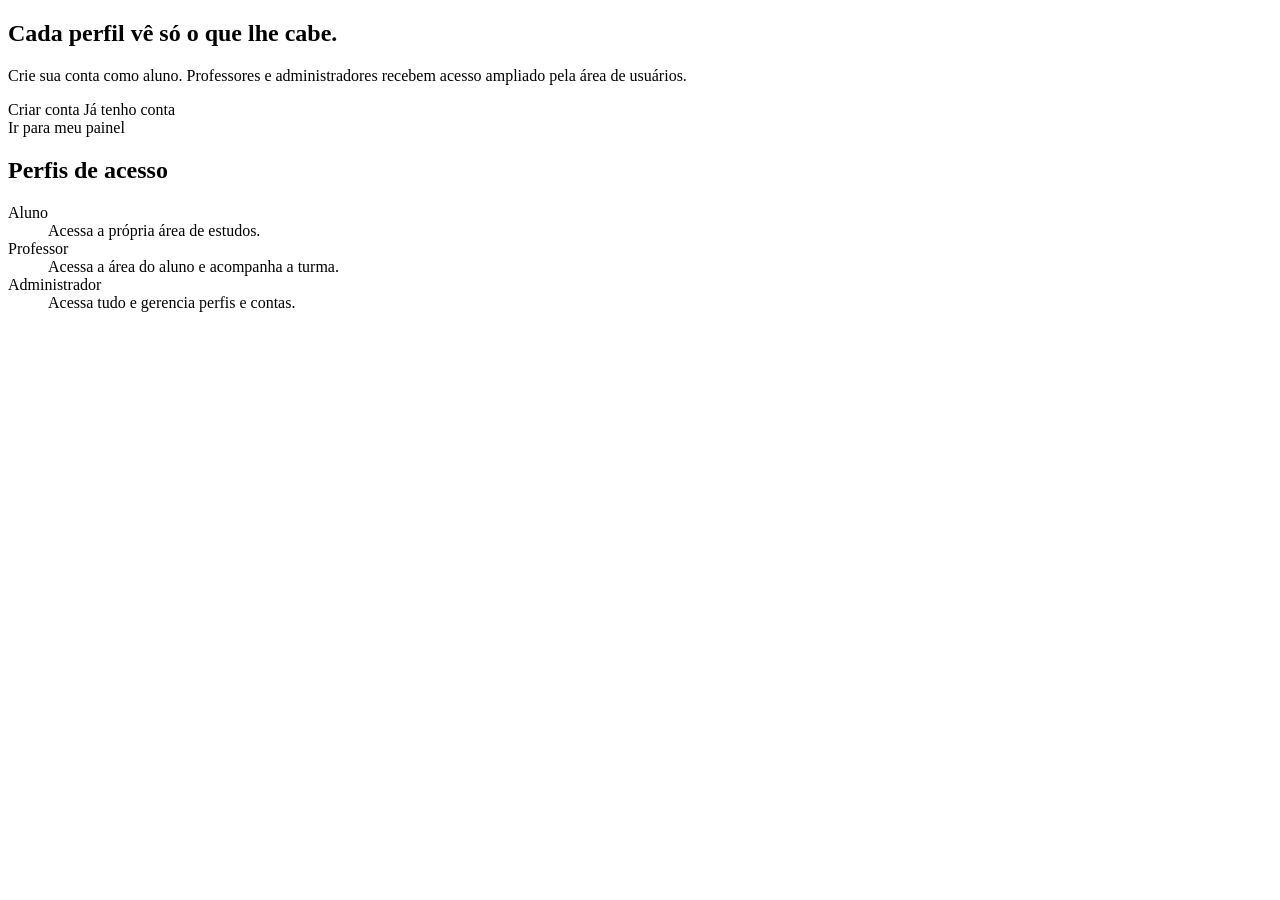
<file: src/main/resources/templates/index.html>
<!DOCTYPE html>
<html lang="pt-BR" xmlns:th="http://www.thymeleaf.org"
      xmlns:layout="http://www.ultraq.net.nz/thymeleaf/layout"
      xmlns:sec="http://www.thymeleaf.org/extras/spring-security"
      layout:decorate="~{layouts/base}">
<head><title>Início</title></head>
<body>
<div layout:fragment="conteudo">
    <section class="abertura">
        <h1 class="titulo-grande">Cada perfil vê só o que lhe cabe.</h1>
        <p class="texto-apoio">
            Crie sua conta como aluno. Professores e administradores recebem
            acesso ampliado pela área de usuários.
        </p>
        <div class="acoes" sec:authorize="!isAuthenticated()">
            <a th:href="@{/cadastro}" class="botao">Criar conta</a>
            <a th:href="@{/login}" class="botao botao-discreto">Já tenho conta</a>
        </div>
        <div class="acoes" sec:authorize="isAuthenticated()">
            <a th:href="@{/painel}" class="botao">Ir para meu painel</a>
        </div>
    </section>

    <section class="perfis">
        <h2>Perfis de acesso</h2>
        <dl class="lista-perfis">
            <div><dt>Aluno</dt><dd>Acessa a própria área de estudos.</dd></div>
            <div><dt>Professor</dt><dd>Acessa a área do aluno e acompanha a turma.</dd></div>
            <div><dt>Administrador</dt><dd>Acessa tudo e gerencia perfis e contas.</dd></div>
        </dl>
    </section>
</div>
</body>
</html>
</file>
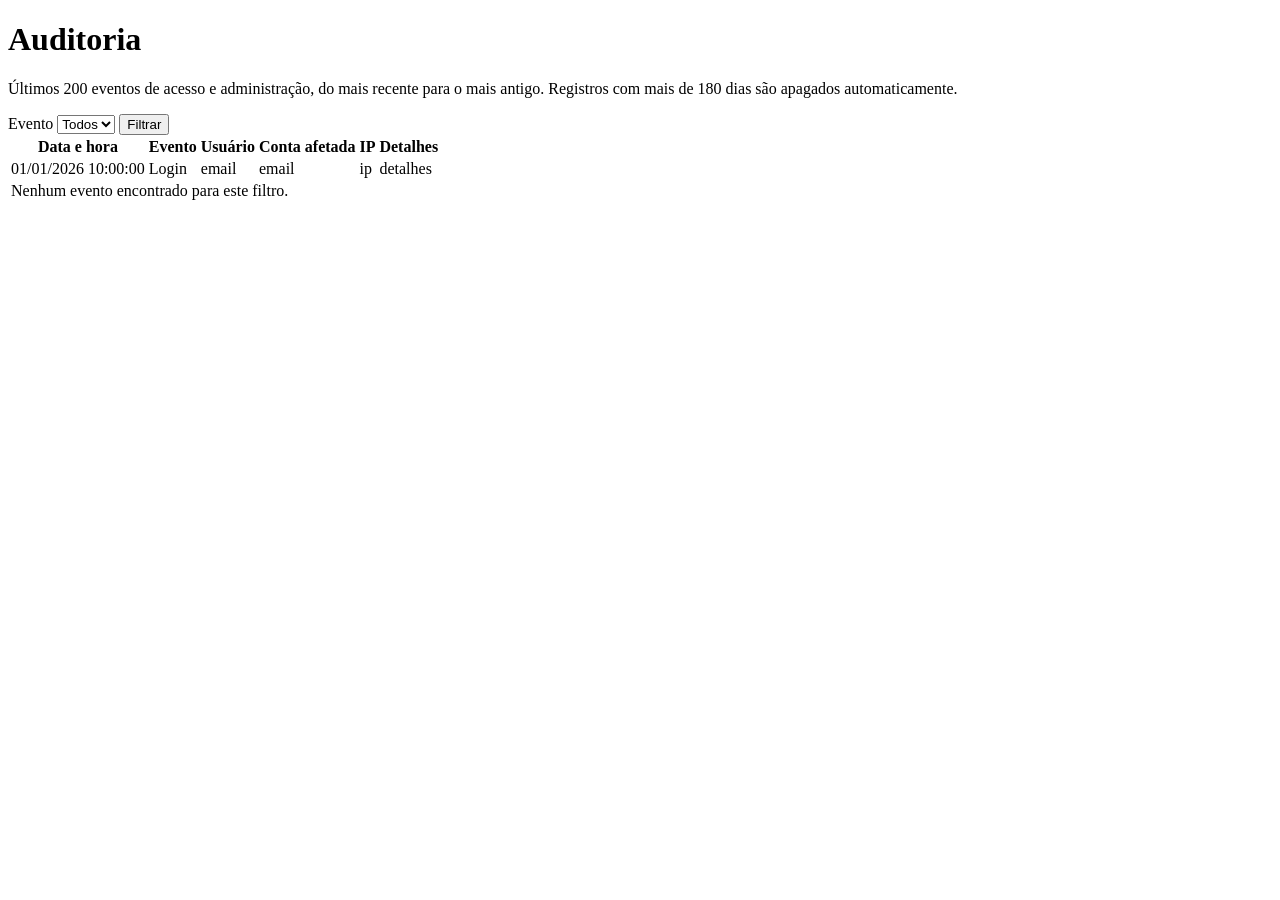
<file: src/main/resources/templates/admin/auditoria.html>
<!DOCTYPE html>
<html lang="pt-BR" xmlns:th="http://www.thymeleaf.org"
      xmlns:layout="http://www.ultraq.net.nz/thymeleaf/layout"
      layout:decorate="~{layouts/base}">
<head><title>Auditoria</title></head>
<body>
<div layout:fragment="conteudo">
    <h1>Auditoria</h1>
    <p class="texto-apoio">
        Últimos 200 eventos de acesso e administração, do mais recente para o mais antigo.
        Registros com mais de 180 dias são apagados automaticamente.
    </p>

    <!-- Filtro por tipo (GET: não altera dados, dispensa CSRF) -->
    <form th:action="@{/admin/auditoria}" method="get" class="filtro">
        <label for="tipo">Evento</label>
        <select id="tipo" name="tipo">
            <option value="">Todos</option>
            <option th:each="t : ${tipos}" th:value="${t}" th:text="${t.descricao}"
                    th:selected="${t == tipoSelecionado}">Tipo</option>
        </select>
        <button type="submit" class="botao botao-discreto">Filtrar</button>
    </form>

    <div class="rolagem-tabela">
        <table class="tabela">
            <thead>
            <tr>
                <th scope="col">Data e hora</th>
                <th scope="col">Evento</th>
                <th scope="col">Usuário</th>
                <th scope="col">Conta afetada</th>
                <th scope="col">IP</th>
                <th scope="col">Detalhes</th>
            </tr>
            </thead>
            <tbody>
            <tr th:each="r : ${registros}">
                <td th:text="${@datas.formatar(r.dataHora)}">01/01/2026 10:00:00</td>
                <td th:text="${r.tipo.descricao}">Login</td>
                <td th:text="${r.usuario}">email</td>
                <td th:text="${r.alvo}">email</td>
                <td th:text="${r.ip}">ip</td>
                <td class="quebra" th:text="${r.detalhes}">detalhes</td>
            </tr>
            <tr th:if="${#lists.isEmpty(registros)}">
                <td colspan="6">Nenhum evento encontrado para este filtro.</td>
            </tr>
            </tbody>
        </table>
    </div>
</div>
</body>
</html>
</file>
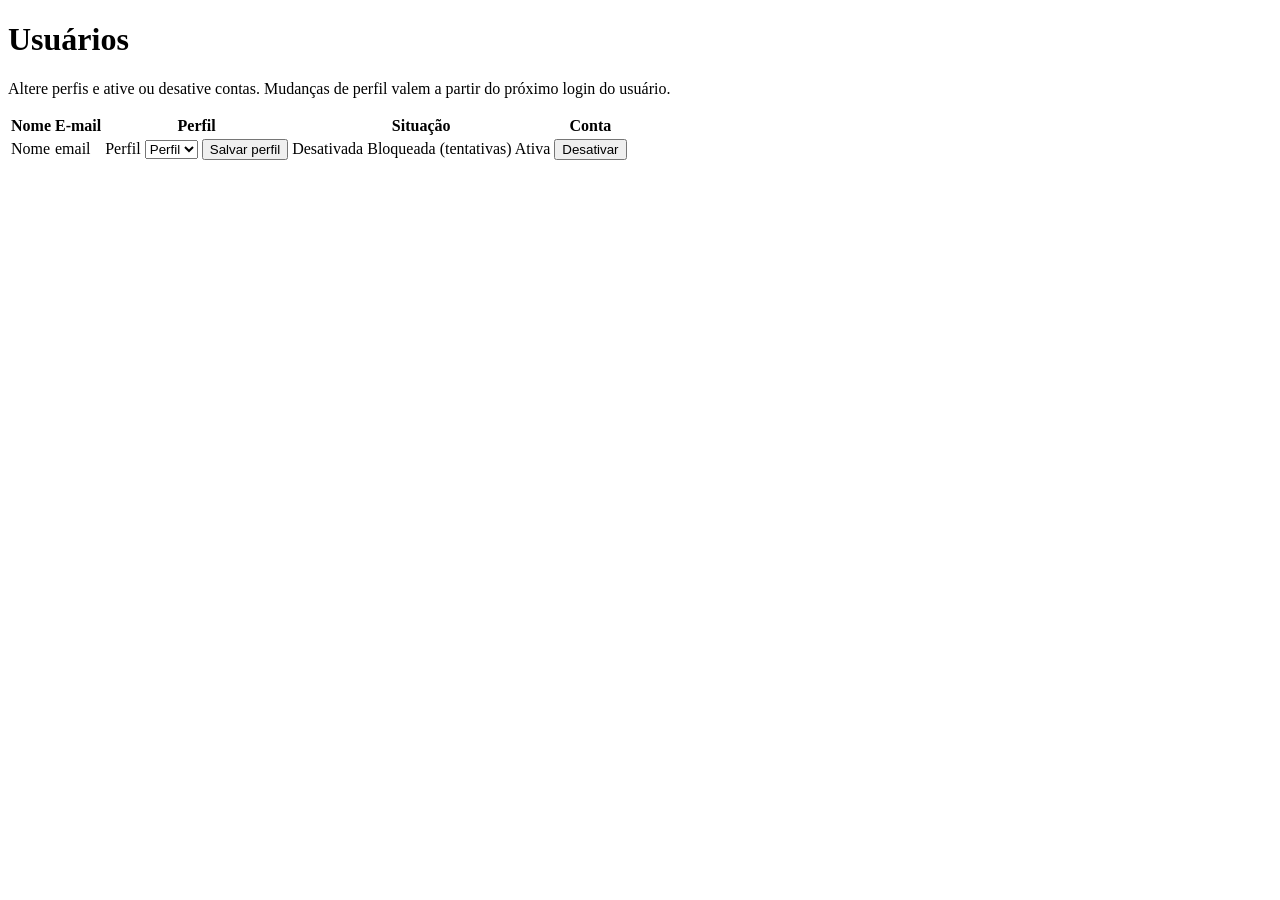
<file: src/main/resources/templates/admin/painel.html>
<!DOCTYPE html>
<html lang="pt-BR" xmlns:th="http://www.thymeleaf.org"
      xmlns:layout="http://www.ultraq.net.nz/thymeleaf/layout"
      xmlns:sec="http://www.thymeleaf.org/extras/spring-security"
      layout:decorate="~{layouts/base}">
<head><title>Usuários</title></head>
<body>
<div layout:fragment="conteudo">
    <h1>Usuários</h1>
    <p class="texto-apoio">
        Altere perfis e ative ou desative contas. Mudanças de perfil valem a partir
        do próximo login do usuário.
    </p>

    <div class="rolagem-tabela">
        <table class="tabela">
            <thead>
            <tr>
                <th scope="col">Nome</th>
                <th scope="col">E-mail</th>
                <th scope="col">Perfil</th>
                <th scope="col">Situação</th>
                <th scope="col">Conta</th>
            </tr>
            </thead>
            <tbody>
            <tr th:each="u : ${usuarios}">
                <td th:text="${u.nome}">Nome</td>
                <td th:text="${u.email}">email</td>
                <td>
                    <form th:action="@{/admin/usuarios/{id}/perfil(id=${u.id})}" method="post" class="form-linha">
                        <label th:for="'perfil-' + ${u.id}" class="so-leitor">Perfil</label>
                        <select th:id="'perfil-' + ${u.id}" name="perfil">
                            <option th:each="p : ${perfis}" th:value="${p}" th:text="${p.descricao}"
                                    th:selected="${p == u.perfil}">Perfil</option>
                        </select>
                        <button type="submit" class="botao botao-discreto">Salvar perfil</button>
                    </form>
                </td>
                <td>
                    <span th:if="${!u.ativo}" class="etiqueta etiqueta-erro">Desativada</span>
                    <span th:if="${u.ativo and u.bloqueadoAgora}" class="etiqueta etiqueta-alerta">Bloqueada (tentativas)</span>
                    <span th:if="${u.ativo and !u.bloqueadoAgora}" class="etiqueta">Ativa</span>
                </td>
                <td>
                    <form th:action="@{/admin/usuarios/{id}/status(id=${u.id})}" method="post" class="form-linha">
                        <button type="submit" class="botao botao-discreto"
                                th:text="${u.ativo} ? 'Desativar' : 'Reativar'">Desativar</button>
                    </form>
                </td>
            </tr>
            </tbody>
        </table>
    </div>
</div>
</body>
</html>
</file>
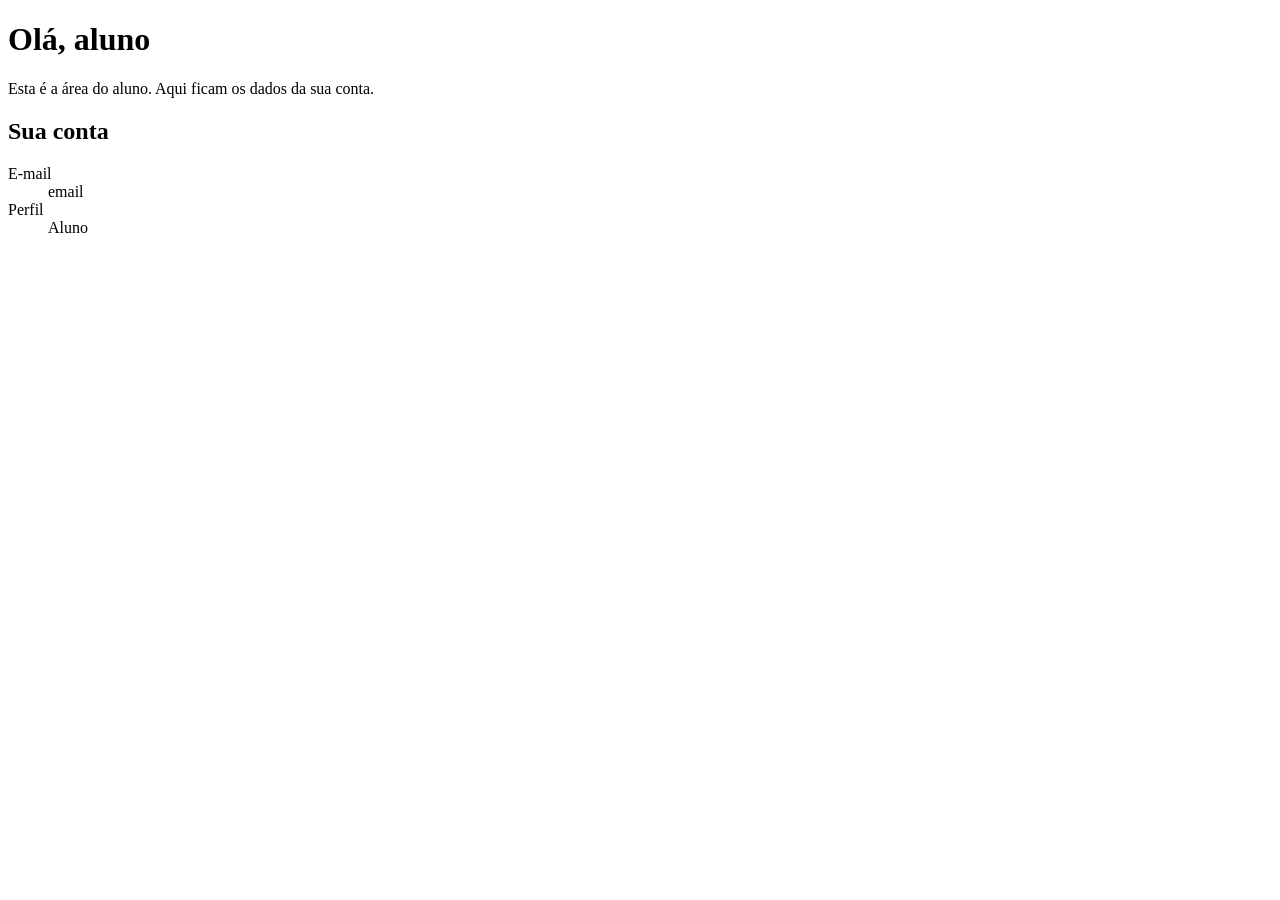
<file: src/main/resources/templates/aluno/painel.html>
<!DOCTYPE html>
<html lang="pt-BR" xmlns:th="http://www.thymeleaf.org"
      xmlns:layout="http://www.ultraq.net.nz/thymeleaf/layout"
      xmlns:sec="http://www.thymeleaf.org/extras/spring-security"
      layout:decorate="~{layouts/base}">
<head><title>Área do aluno</title></head>
<body>
<div layout:fragment="conteudo">
    <h1>Olá, <span sec:authentication="principal.nome">aluno</span></h1>
    <p class="texto-apoio">Esta é a área do aluno. Aqui ficam os dados da sua conta.</p>

    <section class="bloco">
        <h2>Sua conta</h2>
        <dl class="dados">
            <div><dt>E-mail</dt><dd sec:authentication="name">email</dd></div>
            <div><dt>Perfil</dt><dd sec:authentication="principal.perfil.descricao">Aluno</dd></div>
        </dl>
    </section>
</div>
</body>
</html>
</file>
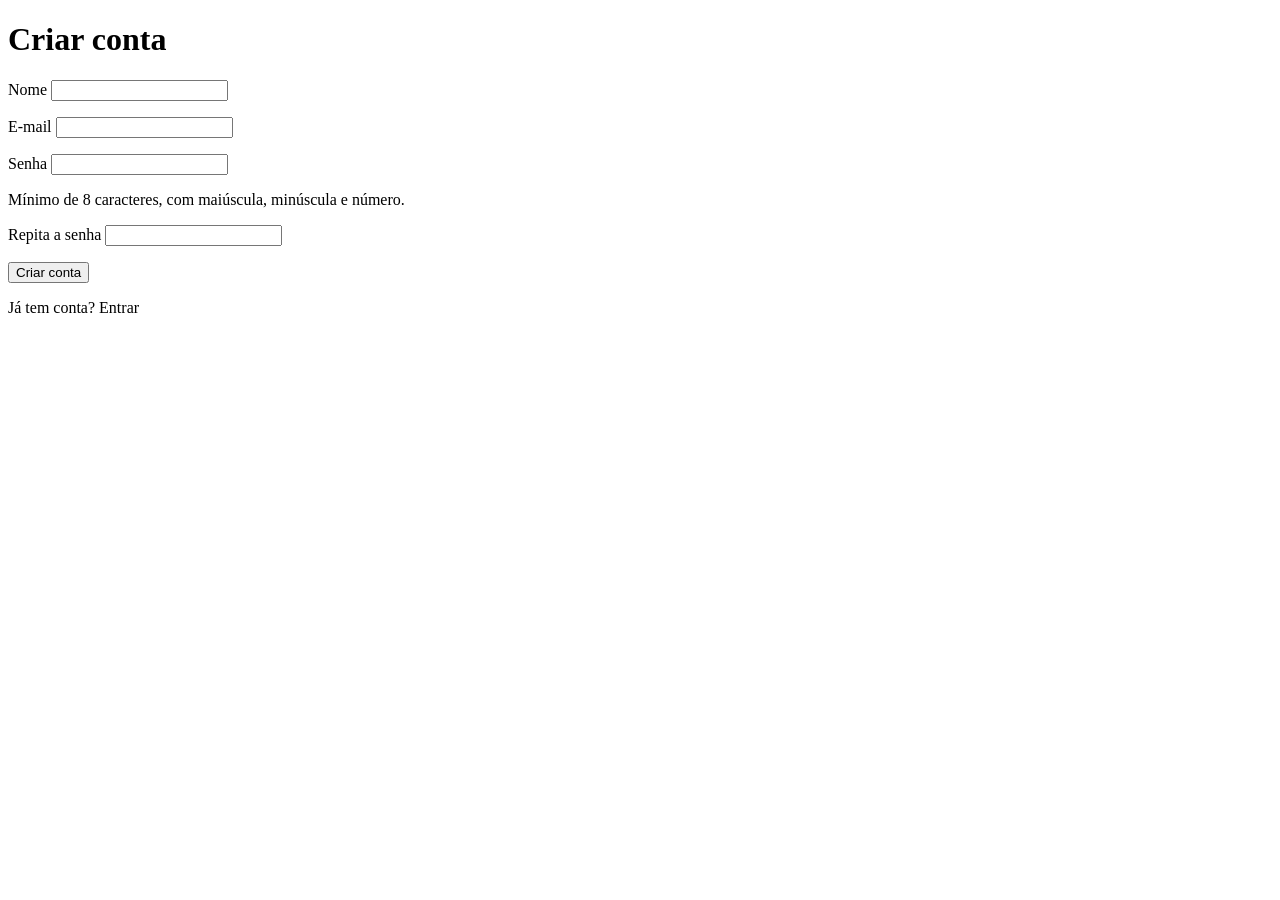
<file: src/main/resources/templates/auth/cadastro.html>
<!DOCTYPE html>
<html lang="pt-BR" xmlns:th="http://www.thymeleaf.org"
      xmlns:layout="http://www.ultraq.net.nz/thymeleaf/layout"
      layout:decorate="~{layouts/base}">
<head><title>Criar conta</title></head>
<body>
<div layout:fragment="conteudo" class="caixa-formulario">
    <h1>Criar conta</h1>

    <!-- th:object liga o formulário ao CadastroForm; th:errors mostra a validação -->
    <form th:action="@{/cadastro}" th:object="${form}" method="post" class="formulario" novalidate>
        <div class="campo" th:classappend="${#fields.hasErrors('nome')} ? 'campo-invalido'">
            <label for="nome">Nome</label>
            <input type="text" id="nome" th:field="*{nome}" autocomplete="name" required>
            <p class="erro-campo" th:if="${#fields.hasErrors('nome')}" th:errors="*{nome}"></p>
        </div>

        <div class="campo" th:classappend="${#fields.hasErrors('email')} ? 'campo-invalido'">
            <label for="email">E-mail</label>
            <input type="email" id="email" th:field="*{email}" autocomplete="email" required>
            <p class="erro-campo" th:if="${#fields.hasErrors('email')}" th:errors="*{email}"></p>
        </div>

        <div class="campo" th:classappend="${#fields.hasErrors('senha')} ? 'campo-invalido'">
            <label for="senha">Senha</label>
            <!-- th:value vazio: a senha nunca é devolvida para a tela -->
            <input type="password" id="senha" name="senha" th:value="''" autocomplete="new-password" required>
            <p class="dica">Mínimo de 8 caracteres, com maiúscula, minúscula e número.</p>
            <p class="erro-campo" th:if="${#fields.hasErrors('senha')}" th:errors="*{senha}"></p>
        </div>

        <div class="campo" th:classappend="${#fields.hasErrors('confirmacaoSenha')} ? 'campo-invalido'">
            <label for="confirmacaoSenha">Repita a senha</label>
            <input type="password" id="confirmacaoSenha" name="confirmacaoSenha" th:value="''"
                   autocomplete="new-password" required>
            <p class="erro-campo" th:if="${#fields.hasErrors('confirmacaoSenha')}"
               th:errors="*{confirmacaoSenha}"></p>
        </div>

        <button type="submit" class="botao botao-largo">Criar conta</button>
    </form>

    <p class="rodape-formulario">Já tem conta? <a th:href="@{/login}">Entrar</a></p>
</div>
</body>
</html>
</file>
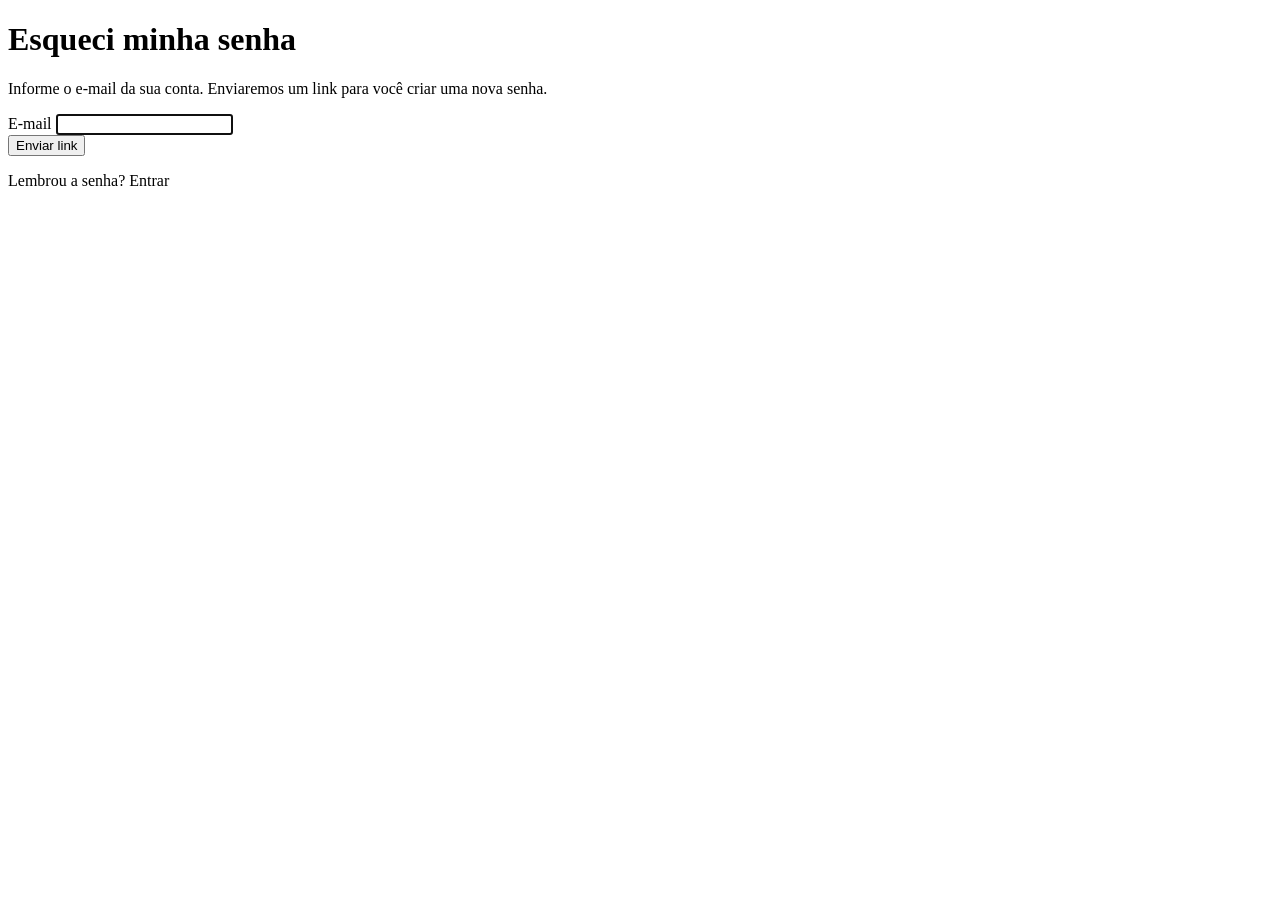
<file: src/main/resources/templates/auth/esqueci-senha.html>
<!DOCTYPE html>
<html lang="pt-BR" xmlns:th="http://www.thymeleaf.org"
      xmlns:layout="http://www.ultraq.net.nz/thymeleaf/layout"
      layout:decorate="~{layouts/base}">
<head><title>Esqueci minha senha</title></head>
<body>
<div layout:fragment="conteudo" class="caixa-formulario">
    <h1>Esqueci minha senha</h1>
    <p>Informe o e-mail da sua conta. Enviaremos um link para você criar uma nova senha.</p>

    <form th:action="@{/esqueci-senha}" method="post" class="formulario">
        <div class="campo">
            <label for="email">E-mail</label>
            <input type="email" id="email" name="email" maxlength="120" required autocomplete="email" autofocus>
        </div>
        <button type="submit" class="botao botao-largo">Enviar link</button>
    </form>

    <p class="rodape-formulario">Lembrou a senha? <a th:href="@{/login}">Entrar</a></p>
</div>
</body>
</html>
</file>
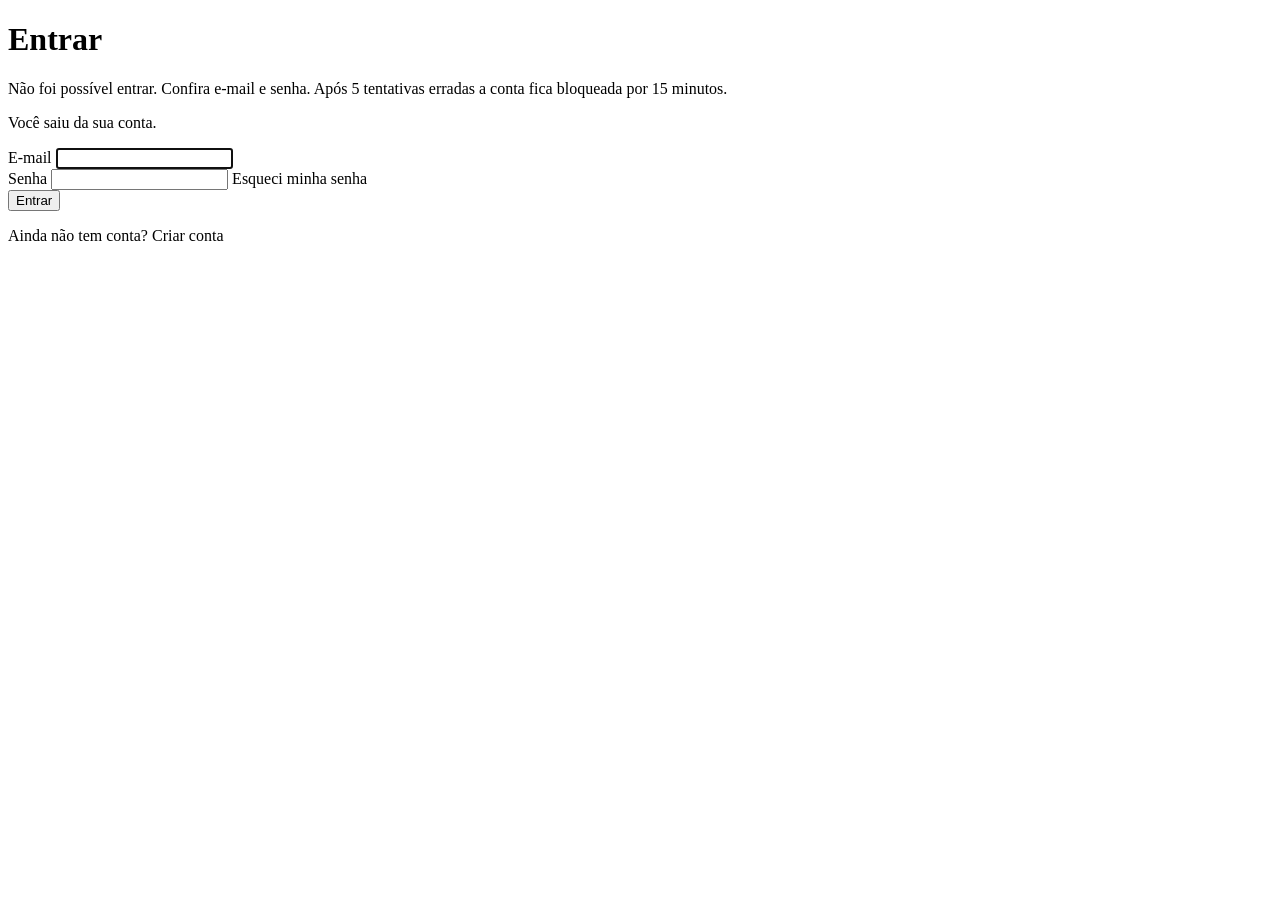
<file: src/main/resources/templates/auth/login.html>
<!DOCTYPE html>
<html lang="pt-BR" xmlns:th="http://www.thymeleaf.org"
      xmlns:layout="http://www.ultraq.net.nz/thymeleaf/layout"
      layout:decorate="~{layouts/base}">
<head><title>Entrar</title></head>
<body>
<div layout:fragment="conteudo" class="caixa-formulario">
    <h1>Entrar</h1>

    <!-- Mensagem genérica de propósito: não revela se o e-mail existe -->
    <p class="aviso aviso-erro" role="alert" th:if="${param.erro}">
        Não foi possível entrar. Confira e-mail e senha. Após 5 tentativas erradas
        a conta fica bloqueada por 15 minutos.
    </p>
    <p class="aviso aviso-sucesso" role="status" th:if="${param.saiu}">Você saiu da sua conta.</p>

    <!-- th:action adiciona automaticamente o campo oculto _csrf -->
    <form th:action="@{/login}" method="post" class="formulario">
        <div class="campo">
            <label for="email">E-mail</label>
            <input type="email" id="email" name="email" required autocomplete="username" autofocus>
        </div>
        <div class="campo">
            <label for="senha">Senha</label>
            <input type="password" id="senha" name="senha" required autocomplete="current-password">
            <a class="link-auxiliar" th:href="@{/esqueci-senha}">Esqueci minha senha</a>
        </div>
        <button type="submit" class="botao botao-largo">Entrar</button>
    </form>

    <p class="rodape-formulario">Ainda não tem conta? <a th:href="@{/cadastro}">Criar conta</a></p>
</div>
</body>
</html>
</file>
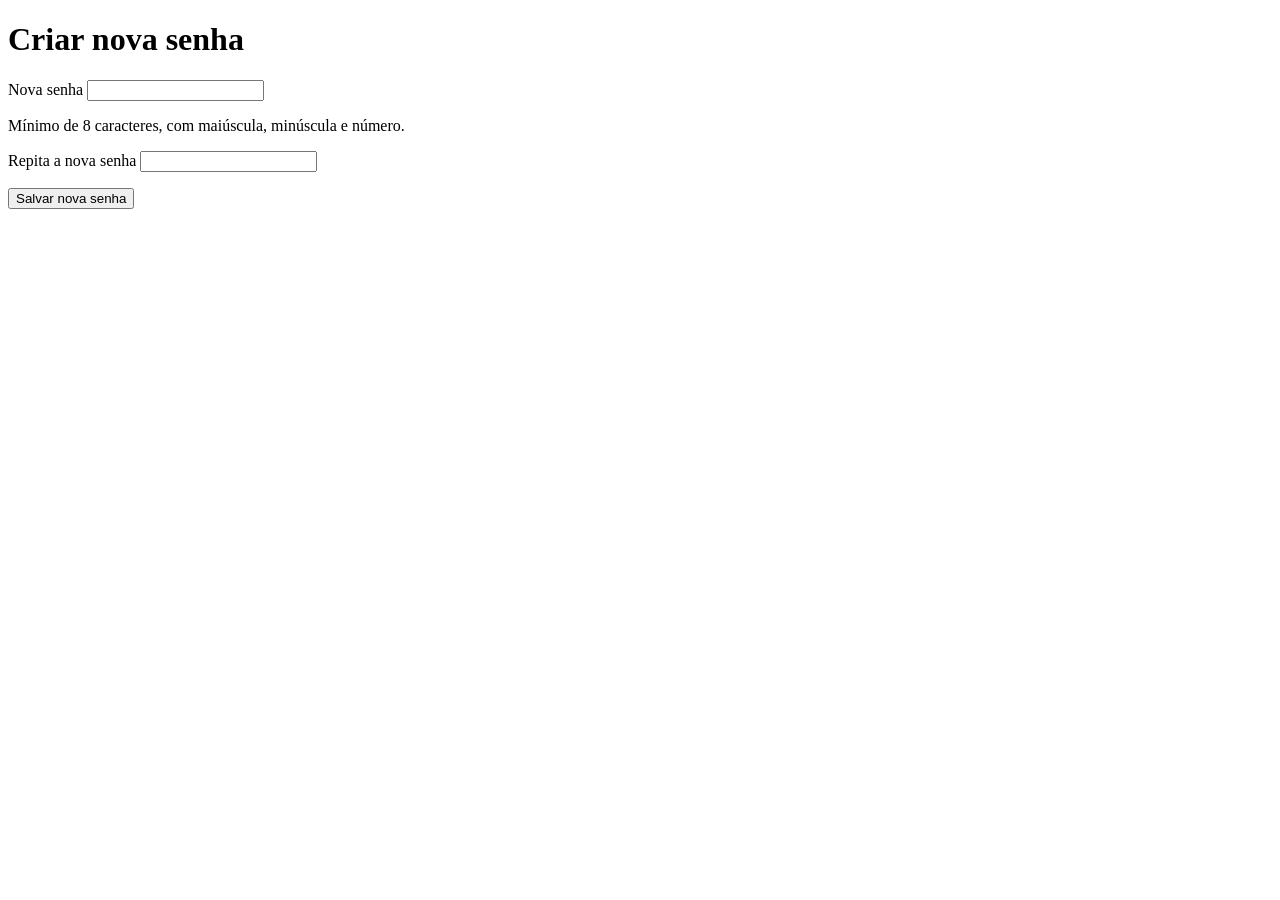
<file: src/main/resources/templates/auth/redefinir-senha.html>
<!DOCTYPE html>
<html lang="pt-BR" xmlns:th="http://www.thymeleaf.org"
      xmlns:layout="http://www.ultraq.net.nz/thymeleaf/layout"
      layout:decorate="~{layouts/base}">
<head><title>Criar nova senha</title></head>
<body>
<div layout:fragment="conteudo" class="caixa-formulario">
    <h1>Criar nova senha</h1>

    <form th:action="@{/redefinir-senha}" th:object="${form}" method="post" class="formulario" novalidate>
        <!-- O token do link vai oculto; sem ele a troca não é aceita -->
        <input type="hidden" th:field="*{token}">

        <div class="campo" th:classappend="${#fields.hasErrors('senha')} ? 'campo-invalido'">
            <label for="senha">Nova senha</label>
            <input type="password" id="senha" name="senha" th:value="''" autocomplete="new-password" required>
            <p class="dica">Mínimo de 8 caracteres, com maiúscula, minúscula e número.</p>
            <p class="erro-campo" th:if="${#fields.hasErrors('senha')}" th:errors="*{senha}"></p>
        </div>

        <div class="campo" th:classappend="${#fields.hasErrors('confirmacaoSenha')} ? 'campo-invalido'">
            <label for="confirmacaoSenha">Repita a nova senha</label>
            <input type="password" id="confirmacaoSenha" name="confirmacaoSenha" th:value="''"
                   autocomplete="new-password" required>
            <p class="erro-campo" th:if="${#fields.hasErrors('confirmacaoSenha')}"
               th:errors="*{confirmacaoSenha}"></p>
        </div>

        <button type="submit" class="botao botao-largo">Salvar nova senha</button>
    </form>
</div>
</body>
</html>
</file>
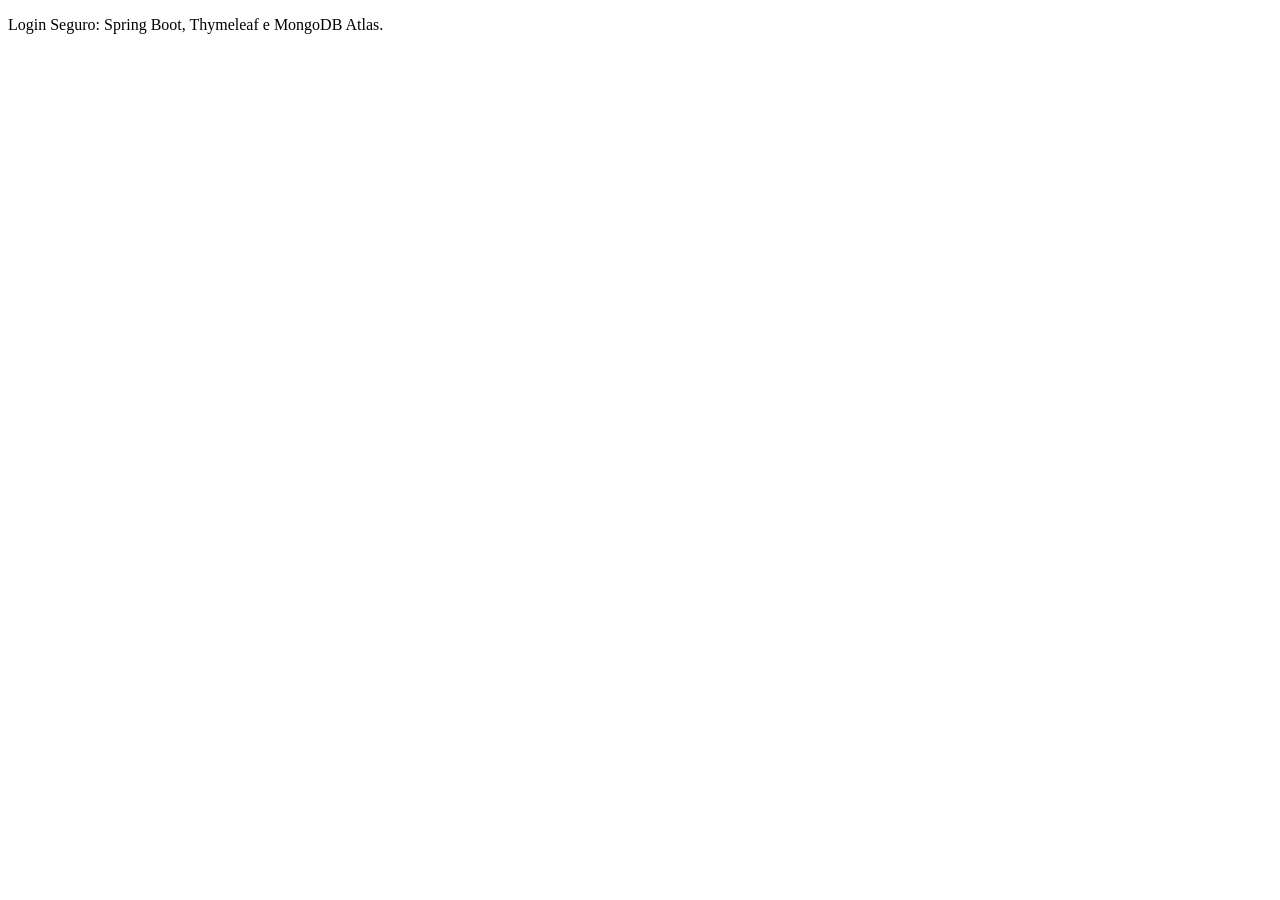
<file: src/main/resources/templates/fragments/rodape.html>
<!DOCTYPE html>
<html lang="pt-BR" xmlns:th="http://www.thymeleaf.org">
<body>
<footer th:fragment="rodape" class="rodape">
    <p><span th:text="${nomeSistema ?: 'Login Seguro'}">Login Seguro</span>: Spring Boot, Thymeleaf e MongoDB Atlas.</p>
</footer>
</body>
</html>
</file>
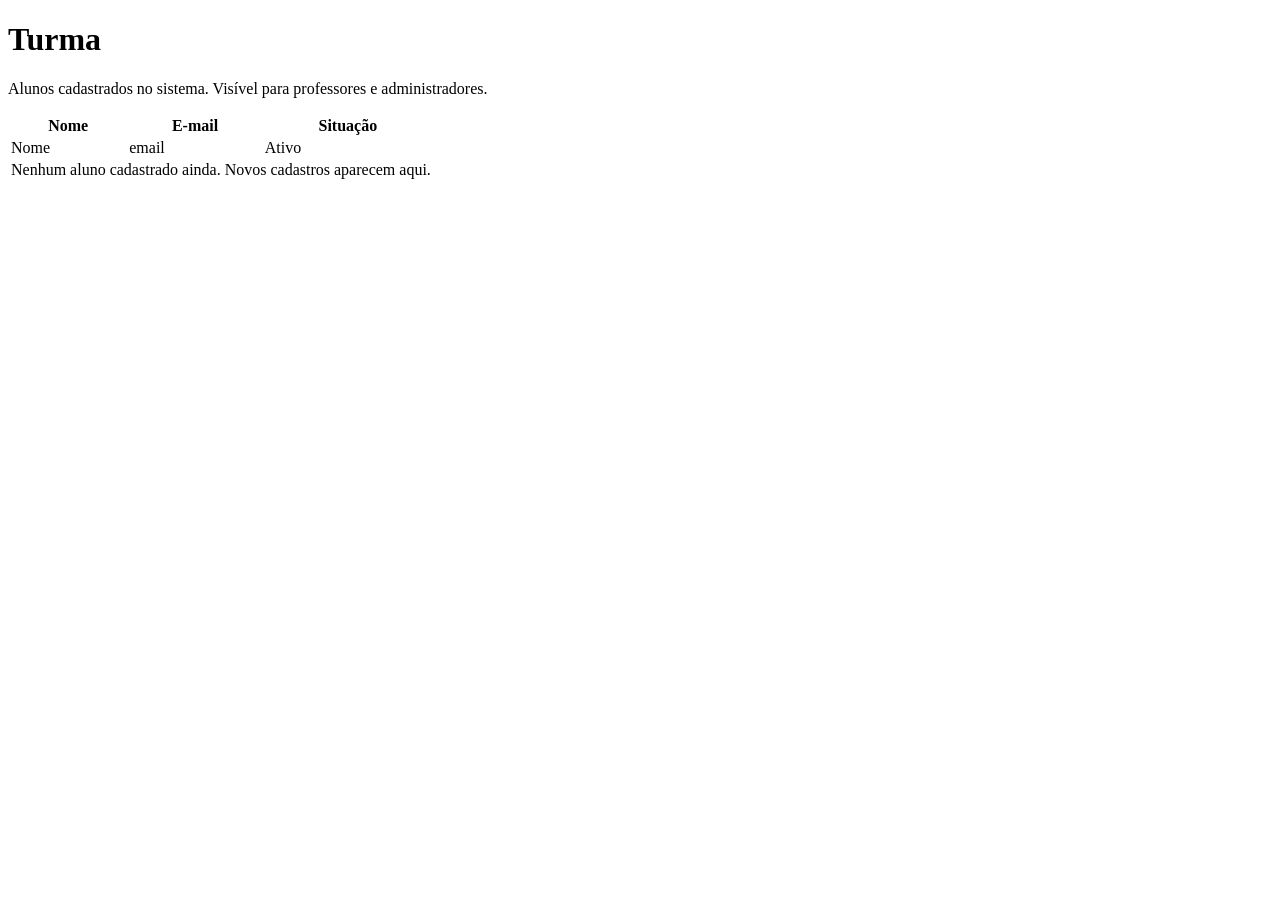
<file: src/main/resources/templates/professor/painel.html>
<!DOCTYPE html>
<html lang="pt-BR" xmlns:th="http://www.thymeleaf.org"
      xmlns:layout="http://www.ultraq.net.nz/thymeleaf/layout"
      layout:decorate="~{layouts/base}">
<head><title>Turma</title></head>
<body>
<div layout:fragment="conteudo">
    <h1>Turma</h1>
    <p class="texto-apoio">Alunos cadastrados no sistema. Visível para professores e administradores.</p>

    <div class="rolagem-tabela">
        <table class="tabela">
            <thead><tr><th scope="col">Nome</th><th scope="col">E-mail</th><th scope="col">Situação</th></tr></thead>
            <tbody>
            <tr th:each="a : ${alunos}">
                <td th:text="${a.nome}">Nome</td>
                <td th:text="${a.email}">email</td>
                <td th:text="${a.ativo} ? 'Ativo' : 'Desativado'">Ativo</td>
            </tr>
            <tr th:if="${#lists.isEmpty(alunos)}">
                <td colspan="3">Nenhum aluno cadastrado ainda. Novos cadastros aparecem aqui.</td>
            </tr>
            </tbody>
        </table>
    </div>
</div>
</body>
</html>
</file>
